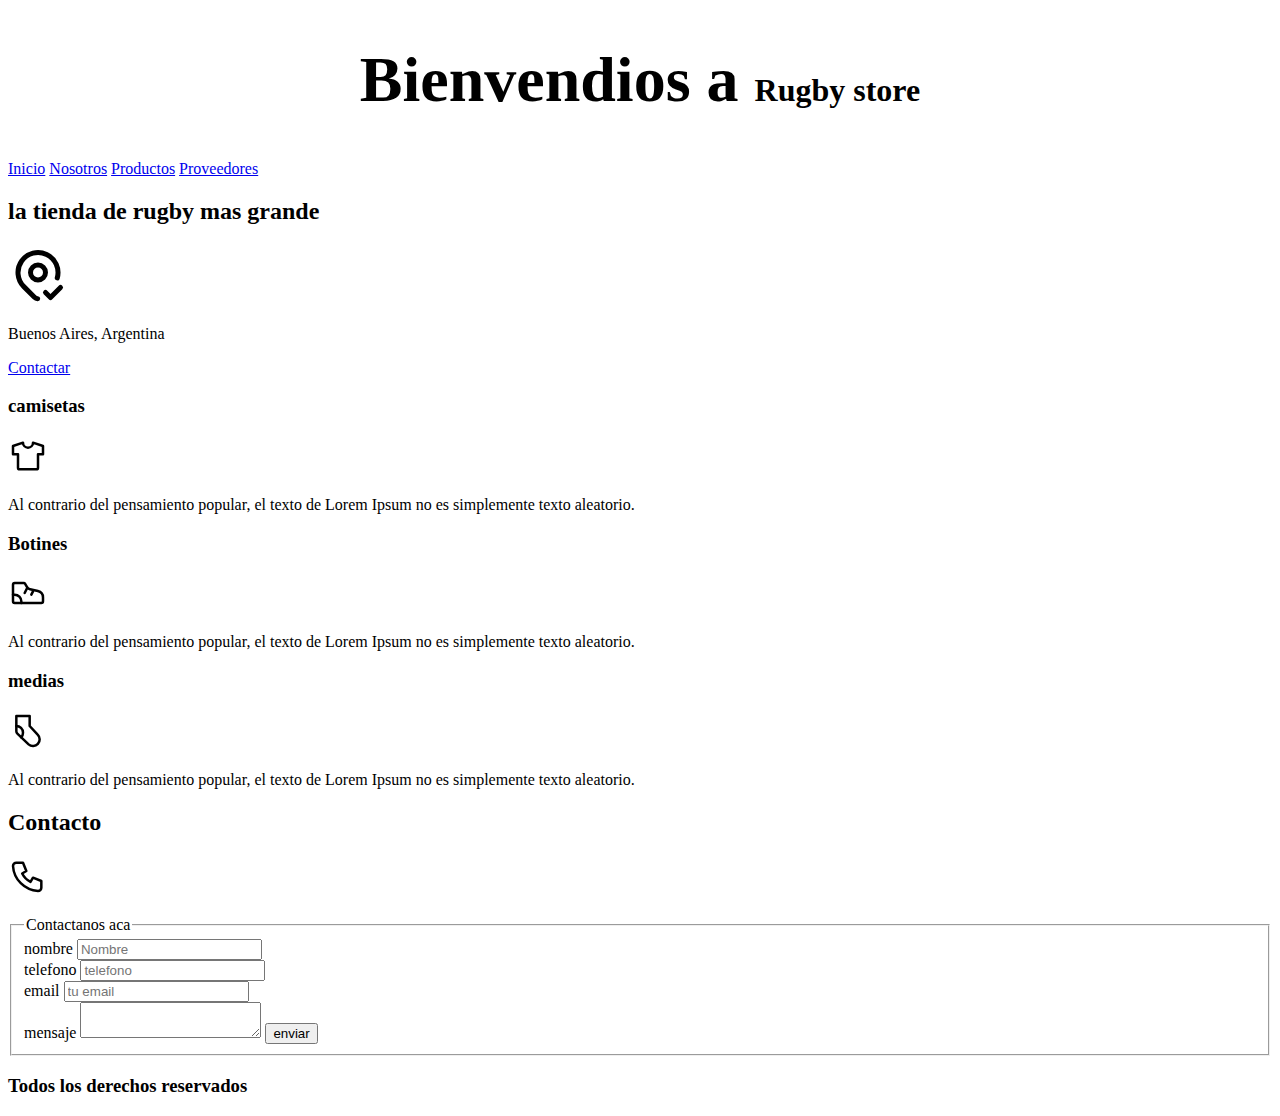
<file: index.html>
<!DOCTYPE html>
<html lang="en">
<head>
    <meta charset="UTF-8">
    <meta name="viewport" content="width=<device-width>, initial-scale=1.0">
    <title>Rugby store</title>
    <link rel="preload" href="imagenes/css.css" as="style">
    <link href="imagenes/css.css" rel="stylesheet">
    
<body>
    <header>
        <h1>Bienvendios a <span>Rugby store</span></h1>
    </header>

    <nav>
        <a href="#">Inicio</a>
        <a href="#">Nosotros</a>
        <a href="#">Productos</a>
        <a href="#">Proveedores</a>
    </nav>

    <section>
        <h2>la tienda de rugby mas grande</h2>
        <p>
            <svg xmlns="http://www.w3.org/2000/svg" class="icon icon-tabler icon-tabler-map-pin-check" width="60" height="60" viewBox="0 0 24 24" stroke-width="2" stroke="#000000" fill="none" stroke-linecap="round" stroke-linejoin="round">
                <path stroke="none" d="M0 0h24v24H0z" fill="none"/>
                <path d="M9 11a3 3 0 1 0 6 0a3 3 0 0 0 -6 0" />
                <path d="M11.87 21.48a1.992 1.992 0 0 1 -1.283 -.58l-4.244 -4.243a8 8 0 1 1 13.355 -3.474" />
                <path d="M15 19l2 2l4 -4" />
              </svg>
        </p>
        <p>Buenos Aires, Argentina</p>
        <a href="#">Contactar</a>

    </section>

    <main>
        <section>
            <h3>camisetas</h3>
                <svg xmlns="http://www.w3.org/2000/svg" class="icon icon-tabler icon-tabler-shirt" width="40" height="40" viewBox="0 0 24 24" stroke-width="1.5" stroke="#000000" fill="none" stroke-linecap="round" stroke-linejoin="round">
                    <path stroke="none" d="M0 0h24v24H0z" fill="none"/>
                    <path d="M15 4l6 2v5h-3v8a1 1 0 0 1 -1 1h-10a1 1 0 0 1 -1 -1v-8h-3v-5l6 -2a3 3 0 0 0 6 0" />
                </svg>
            <p>Al contrario del pensamiento popular, el texto de Lorem Ipsum no es simplemente texto aleatorio.</p> 
        </section>
        <section>
            <h3>Botines</h3>
                <svg xmlns="http://www.w3.org/2000/svg" class="icon icon-tabler icon-tabler-shoe" width="40" height="40" viewBox="0 0 24 24" stroke-width="1.5" stroke="#000000" fill="none" stroke-linecap="round" stroke-linejoin="round">
                    <path stroke="none" d="M0 0h24v24H0z" fill="none"/>
                    <path d="M4 6h5.426a1 1 0 0 1 .863 .496l1.064 1.823a3 3 0 0 0 1.896 1.407l4.677 1.114a4 4 0 0 1 3.074 3.89v2.27a1 1 0 0 1 -1 1h-16a1 1 0 0 1 -1 -1v-10a1 1 0 0 1 1 -1z" />
                    <path d="M14 13l1 -2" />
                    <path d="M8 18v-1a4 4 0 0 0 -4 -4h-1" />
                    <path d="M10 12l1.5 -3" />
                </svg>
            <p>Al contrario del pensamiento popular, el texto de Lorem Ipsum no es simplemente texto aleatorio.</p>
        </section>
        <section>
            <h3>medias</h3>
            <svg xmlns="http://www.w3.org/2000/svg" class="icon icon-tabler icon-tabler-sock" width="40" height="40" viewBox="0 0 24 24" stroke-width="1.5" stroke="#000000" fill="none" stroke-linecap="round" stroke-linejoin="round">
                <path stroke="none" d="M0 0h24v24H0z" fill="none"/>
                <path d="M13 3v6l4.798 5.142a4 4 0 0 1 -5.441 5.86l-6.736 -6.41a2 2 0 0 1 -.621 -1.451v-9.141h8z" />
                <path d="M7.895 15.768c.708 -.721 1.105 -1.677 1.105 -2.768a4 4 0 0 0 -4 -4" />
              </svg>
            <p>Al contrario del pensamiento popular, el texto de Lorem Ipsum no es simplemente texto aleatorio.</p>
        </section>
        
    </main>
    
    <section> 
    <H2>Contacto</H2>
        <p>
            <svg xmlns="http://www.w3.org/2000/svg" class="icon icon-tabler icon-tabler-phone" width="40" height="40" viewBox="0 0 24 24" stroke-width="1.5" stroke="#000000" fill="none" stroke-linecap="round" stroke-linejoin="round">
                <path stroke="none" d="M0 0h24v24H0z" fill="none"/>
                <path d="M5 4h4l2 5l-2.5 1.5a11 11 0 0 0 5 5l1.5 -2.5l5 2v4a2 2 0 0 1 -2 2a16 16 0 0 1 -15 -15a2 2 0 0 1 2 -2" />
              </svg>
        </p> 
        <form>
            <fieldset>
                <legend>Contactanos aca</legend>
            <div>
                <label>nombre</label>
                <input type="text" placeholder="Nombre" />
             </div>
            <div>
                <label>telefono</label>
                <input type="number" placeholder="telefono" />
            </div>
             <div>
                <label>email</label>
                <input type="email" placeholder="tu email"
             </div> 
            <div>
                <label>mensaje</label>
                <textarea></textarea>
                <input type="submit" value="enviar"
            </div>    
               
            </fieldset>

        </form>     
    </section>

<footer>
    <h3>Todos los derechos reservados</h3>
</footer>
    
</body>
</html>
</file>
<file: imagenes/css.css>
h1{
    text-align: center;
    font-size: 4rem;
}
span{
    font-size: 2rem;
}
</file>
